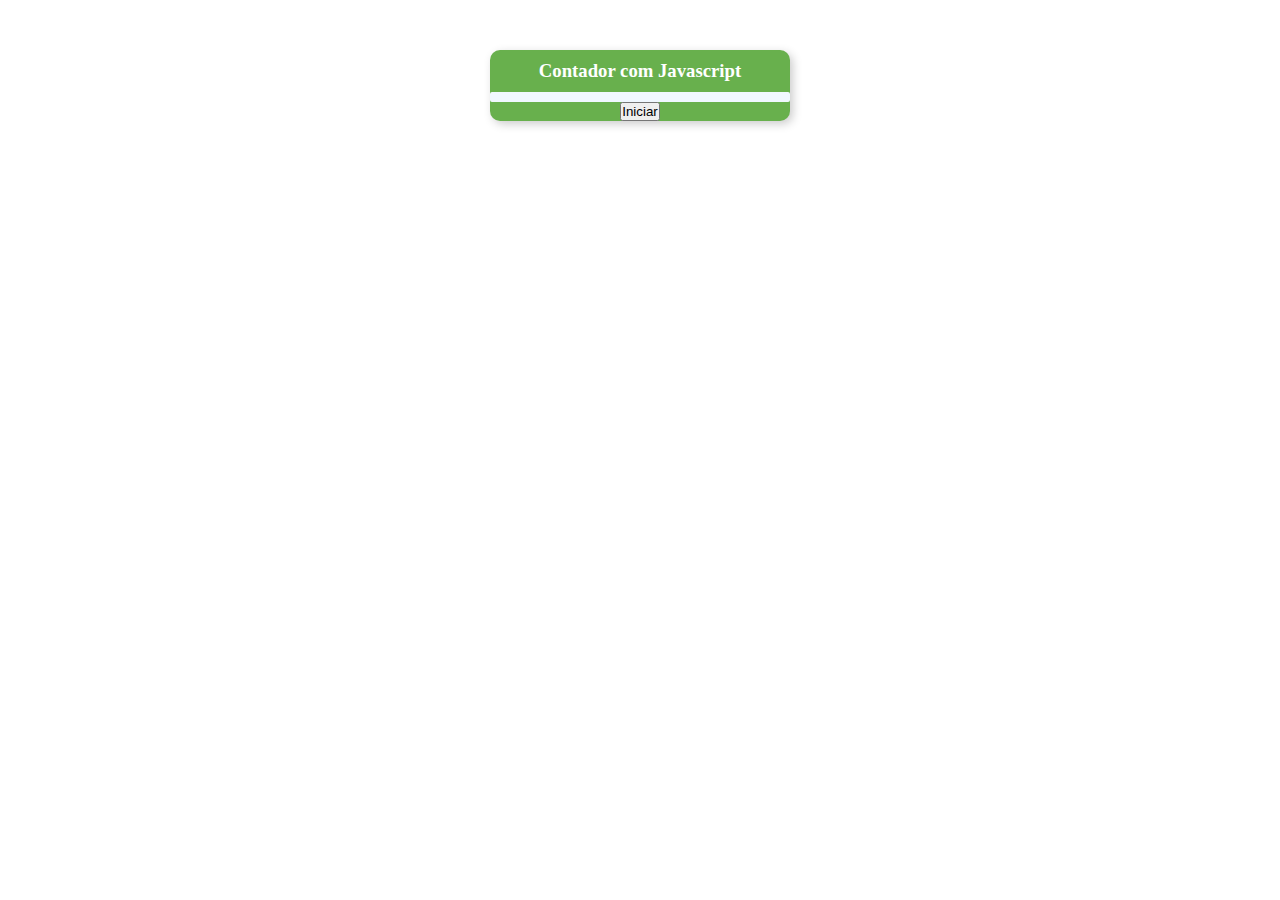
<file: SANTANDER CODERS/Live Lets Code/Live/contador.html>
<!DOCTYPE html>
<html lang="pt-BR">
<head>
    <meta charset="UTF-8">
    <meta http-equiv="X-UA-Compatible" content="IE=edge">
    <meta name="viewport" content="width=device-width, initial-scale=1.0">
    <link rel="stylesheet" href="contador.css">
    <script src="contador.js"></script>
    <title>Live do Let's Code</title>
</head>
<body>
    <article class="clock" id="clock">
        <h3>Contador com Javascript</h3>
        <div class="count">
            <div id="timer"></div>
        </div>
        <button id = "botao">Iniciar</button>
    </article>
</body>
</html>
</file>
<file: SANTANDER CODERS/Live Lets Code/Live/contador.css>
* {
    margin: 0;
    padding: 0;
    box-sizing: border-box;
}
body{
    width: 100%;
    font: normal bold 16px/normal tahoma;
}
article{
    width: 300px;
    text-align: center;
    background-color: #68b04d;
    border-radius: 10px;
    margin: 50px auto 20px;
    pad: 5px;
    overflow: hidden;
    box-shadow: 3px 3px 10px #ccc;
}
article h3{
    padding: 10px;
    color: #fff;
}
article.count{
    padding: 5px;

}
article #timer{
    padding: 5px;
    color: crimson;
    background-color: aliceblue;
    border-radius: 2px;
}
</file>
